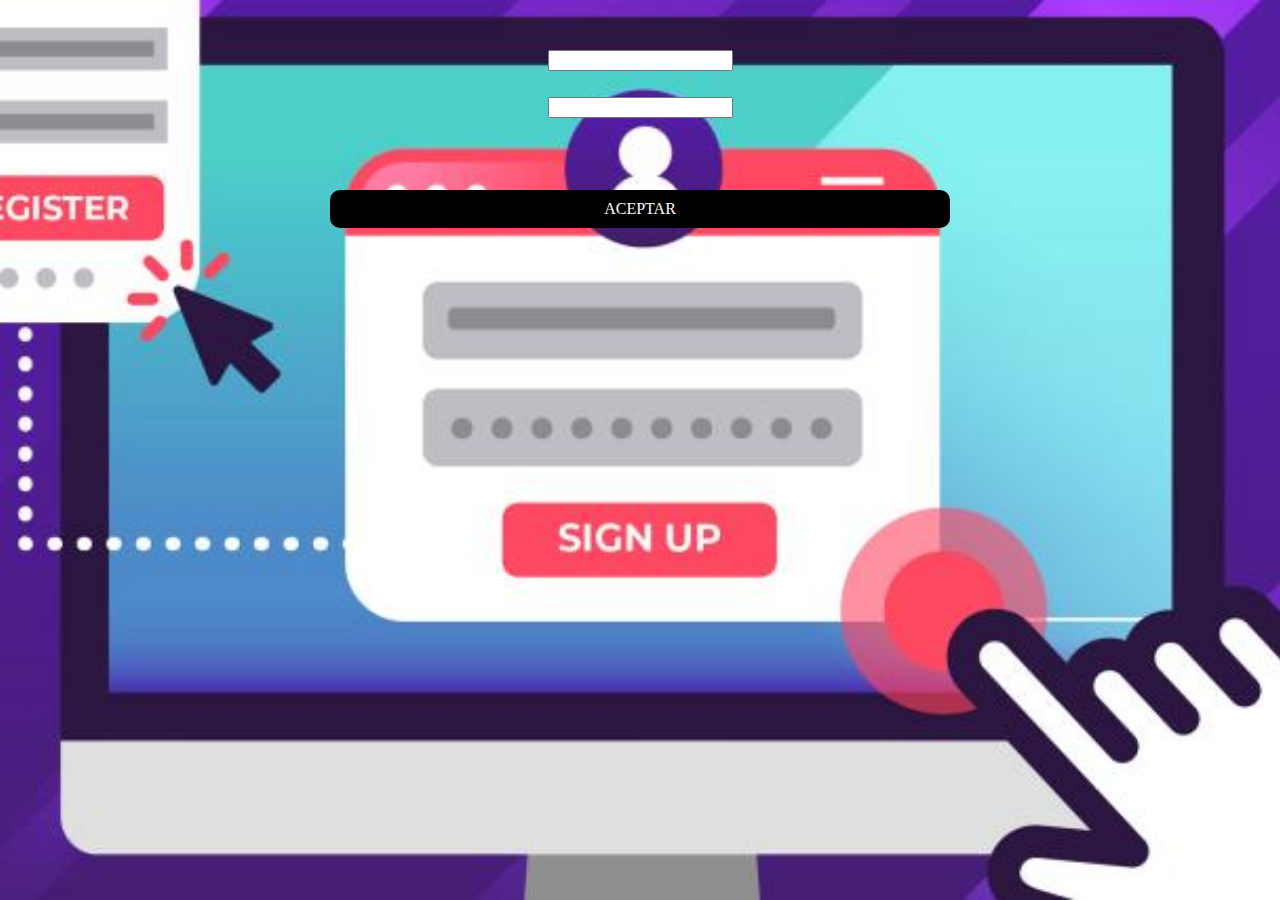
<file: index.html>
<!DOCTYPE html>
<html lang="en">
<head>
    <meta charset="UTF-8">
    <meta http-equiv="X-UA-Compatible" content="IE=edge">
    <meta name="viewport" content="width=device-width, initial-scale=1.0">
    <link href="https://cdn.jsdelivr.net/npm/bootstrap@5.0.2/dist/css/bootstrap.min.css" rel="stylesheet" integrity="sha384-EVSTQN3/azprG1Anm3QDgpJLIm9Nao0Yz1ztcQTwFspd3yD65VohhpuuCOmLASjC" crossorigin="anonymous">
    <link rel="stylesheet" href="css\estilos2.css">
    <title>Login</title>
</head>
<body>
    <div id="tr">
        <table id="ingresar" class="table table-dark" style="border:none">
            <th> <label for="user" class="form-label">Usuario</label></th>
            
            
            <tr>
                <td><input id="user" type="text" class="form-control"></td>  
            </tr>
            <th><label for="passw" class="form-label">Contraseña</label></th>
           
            <tr>
                <td><input id="passw" type="password" class="form-control"></td>   
                                
            </tr>
        </tr>
        </table>
    </div>
    <br>
    <div id="boton">
        <label id="ingresar" onclick="entrar()">ACEPTAR</label>
        

    </div>
</body>

<script src="js\login.js"></script>

</html>
</file>
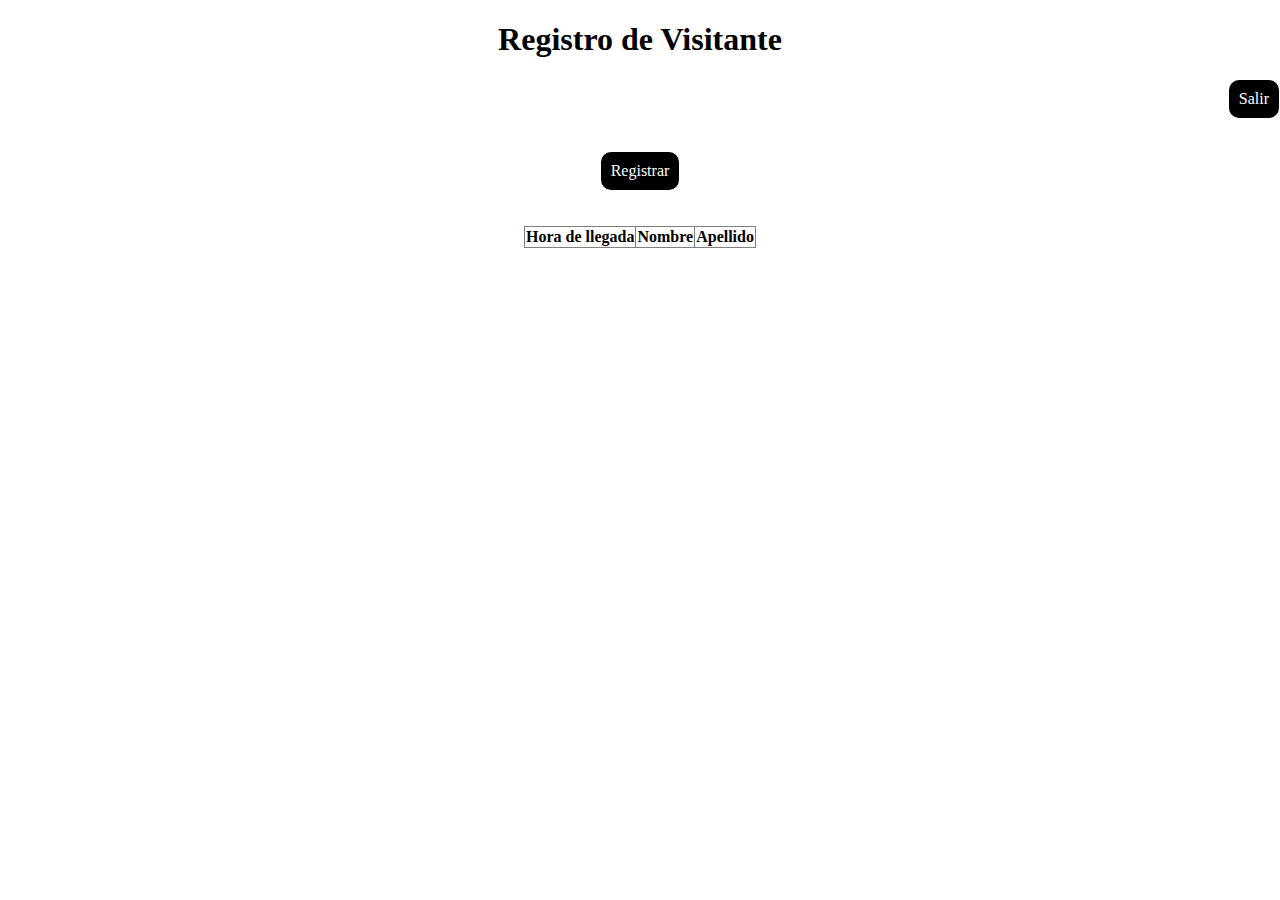
<file: registro.html>
<!--
Nombre: Enger Rodalvis Guzmán RIvas
Matricula: 2019-8225

-->

<!DOCTYPE html>
<html lang="en">
<head>
    <meta charset="UTF-8">
    <meta http-equiv="X-UA-Compatible" content="IE=edge">
    <meta name="viewport" content="width=device-width, initial-scale=1.0">
    <link href="https://cdn.jsdelivr.net/npm/bootstrap@5.0.2/dist/css/bootstrap.min.css" rel="stylesheet" integrity="sha384-EVSTQN3/azprG1Anm3QDgpJLIm9Nao0Yz1ztcQTwFspd3yD65VohhpuuCOmLASjC" crossorigin="anonymous">
    <link rel="stylesheet" href="css\estilos.css">
    <title>Proyecto Final</title>
</head>
<body>

    <center>

        <h1 id="titulo">Registro de Visitante</h1>

    </center>


    <label id="salir" onclick="salir()">Salir</label>

    <div id="tr">
        <table id="registrar" class="table table-dark" style="border:none">
            <th> <label for="hora" class="form-label">Hora de llegada</label></th>
            
            
            <tr>
                <td><input id="hora" type="text" class="form-control"></td>  
            </tr>
            <th><label for="nombre" class="form-label">Nombre del visitante</label></th>
           
            <tr>
                <td><input id="nombre" type="text" class="form-control"></td>   
                                
            </tr>
        </tr>
        <th><label for="apellido" class="form-label">Apellido del visitante</label></th>
        
        <tr>
            <td><input id="apellido" type="text" class="form-control"></td>    
                        
        </tr>
        </table>
    </div>
<br>
    <div id="boton">
        <label id="registrar" onclick="agregar()">ACEPTAR</label>
        

    </div>
    <div id="boton2">
        <label id="actualizar" onclick="Actualizar()">Actualizar</label>
        

    </div>
    <br>
    <br>
    <br>

<div id="botonMostrarFormulario">

    <label id="mostrar" onclick="mostrarFormulario()"> Registrar</label>

</div>

    <br>
    <br>

    <div id="lista">
        <table id="tabla" class="table table-bordered border-primary table-dark"    >
            <thead>
                <tr>
                    <th> Hora de llegada </th>
                    <th> Nombre </th>
                    <th> Apellido </th>
                </tr>
            </thead>
            <tbody id="cuerpo">

            </tbody>
            
        </table>
    </div>
    <br>
    <br>
    
</body>

<script src="js\logica.js"></script>

</html>
</file>
